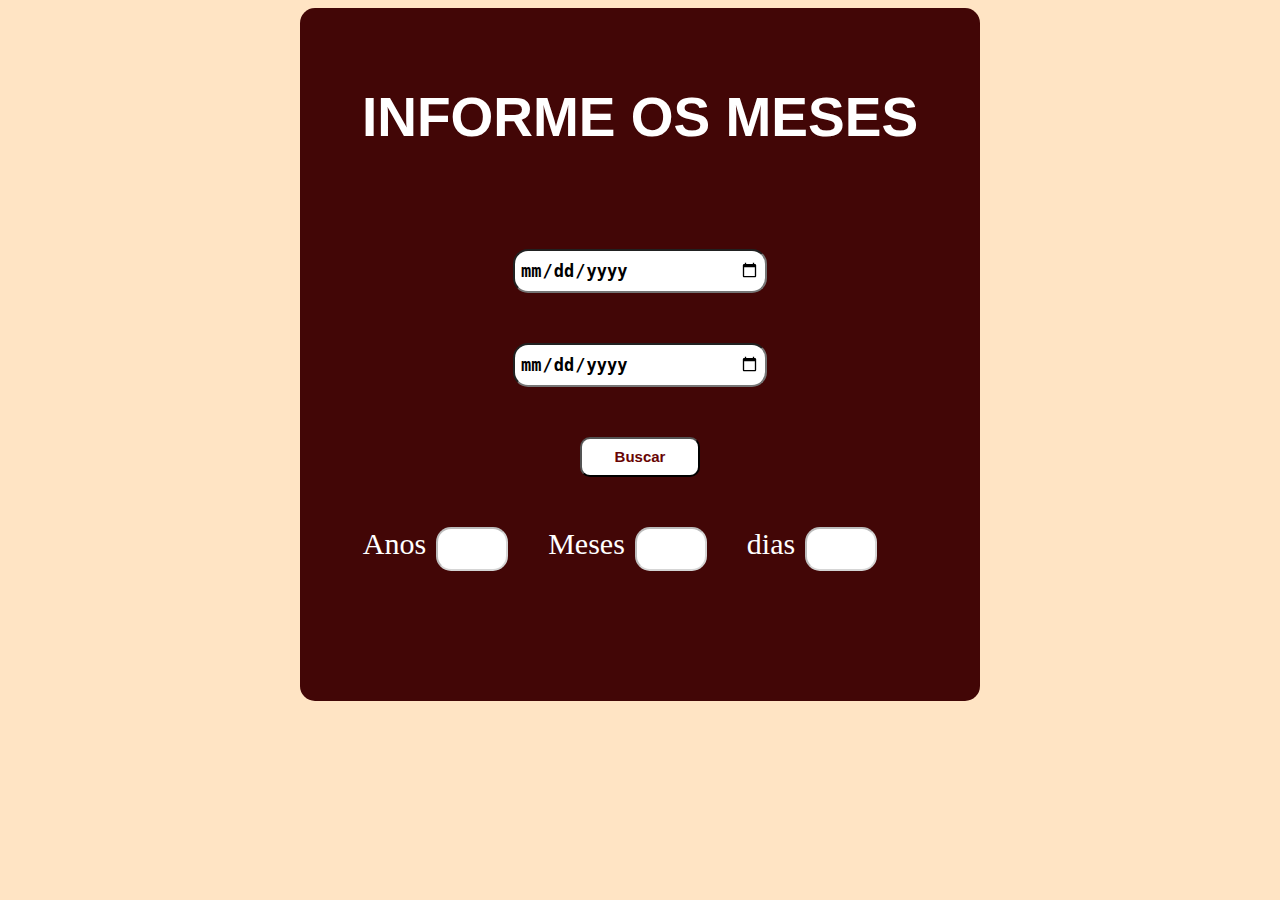
<file: Datas/index.html>
<!DOCTYPE html>
<html lang="en">
<head>
    <meta charset="UTF-8">
    <meta http-equiv="X-UA-Compatible" content="IE=edge">
    <meta name="viewport" content="width=device-width, initial-scale=1.0">
    <link rel="stylesheet" href="style.css">
    <script src="./script.js"></script>
    <title>Calculo de tempo</title>
</head>
<body>

    <div class="container">

        <h1>INFORME OS MESES</h1>
        <input type="date" id="data1">
        <input type="date" id="data2">
       
        <input type = "button" value = "Buscar" name = "btcalcular1" id = "b1"
         onclick="calculaTempo(data1.value,data2.value)">

        <div class="resultados">
         <label for="anos">Anos</label>
        <input type="text" id="year" disabled  maxlength="4" size="5"> <br>
        <label for="meses" >Meses</label>       
        <input type="text" id="mes" disabled  maxlength="2" size="3">
        <label for="dias">dias</label>
        <input type="text" id="day" disabled  maxlength="2" size="3">


        </div>
         
         

    </div>
    
</body>
</html>
</file>
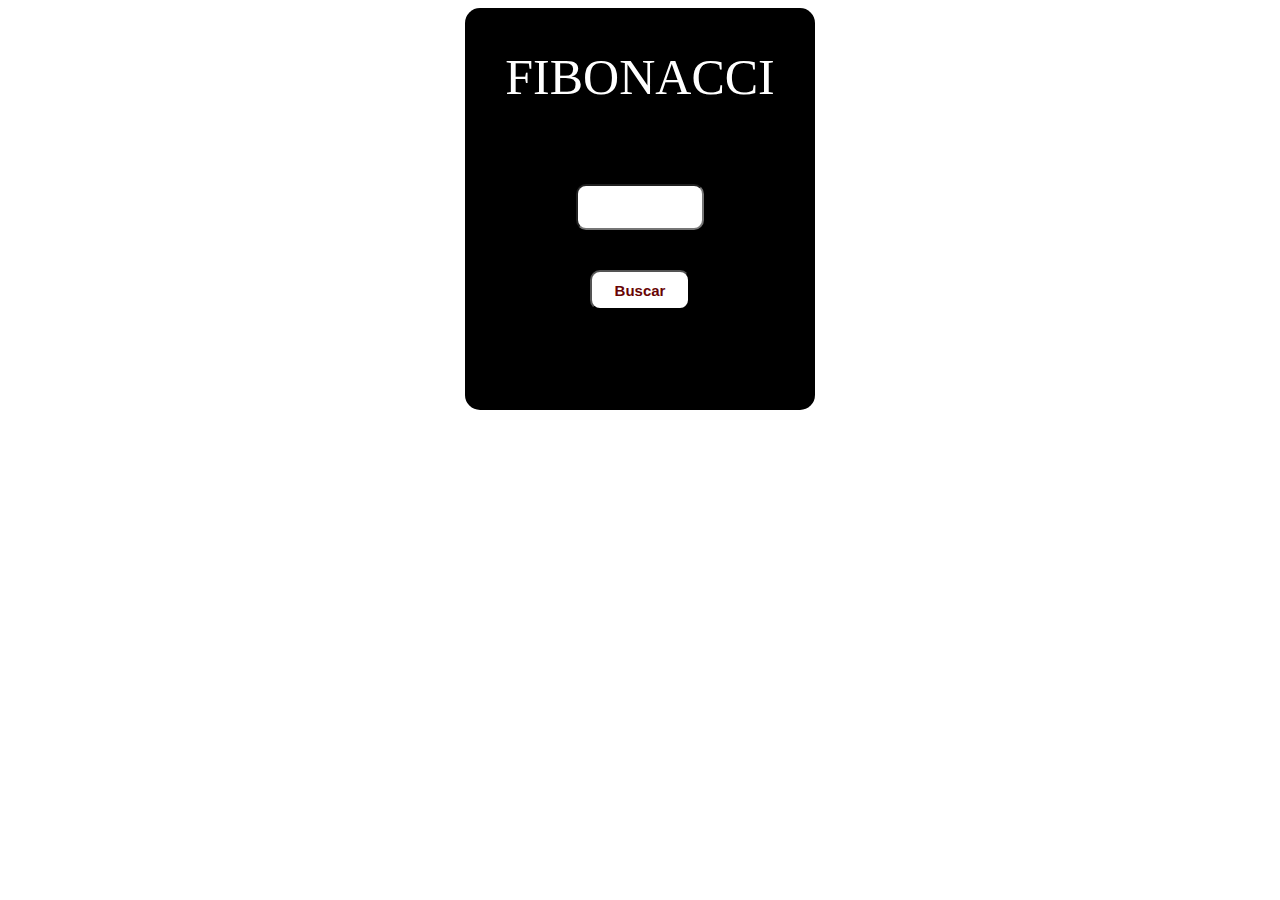
<file: Fibonaci/index.html>
<!DOCTYPE html>
<html lang="en">
<head>
    <meta charset="UTF-8">
    <meta http-equiv="X-UA-Compatible" content="IE=edge">
    <meta name="viewport" content="width=device-width, initial-scale=1.0">
    <link rel="stylesheet" href="style.css">
    <script src="./script.js"defer></script>
    <title>Seleciona mês</title>
</head>
<body>

    <div class="container" id="23">

        <label for="caica de entrada do mes" >FIBONACCI </label> <br>
        <input type="text"  id="entrada" size="3" > 
       
        <input type = "button" value = "Buscar" name = "btcalcular1" id = "b1" 
         onclick="FIBO(entrada.value-1)">
         

    </div>
    
</body>
</html>
</file>
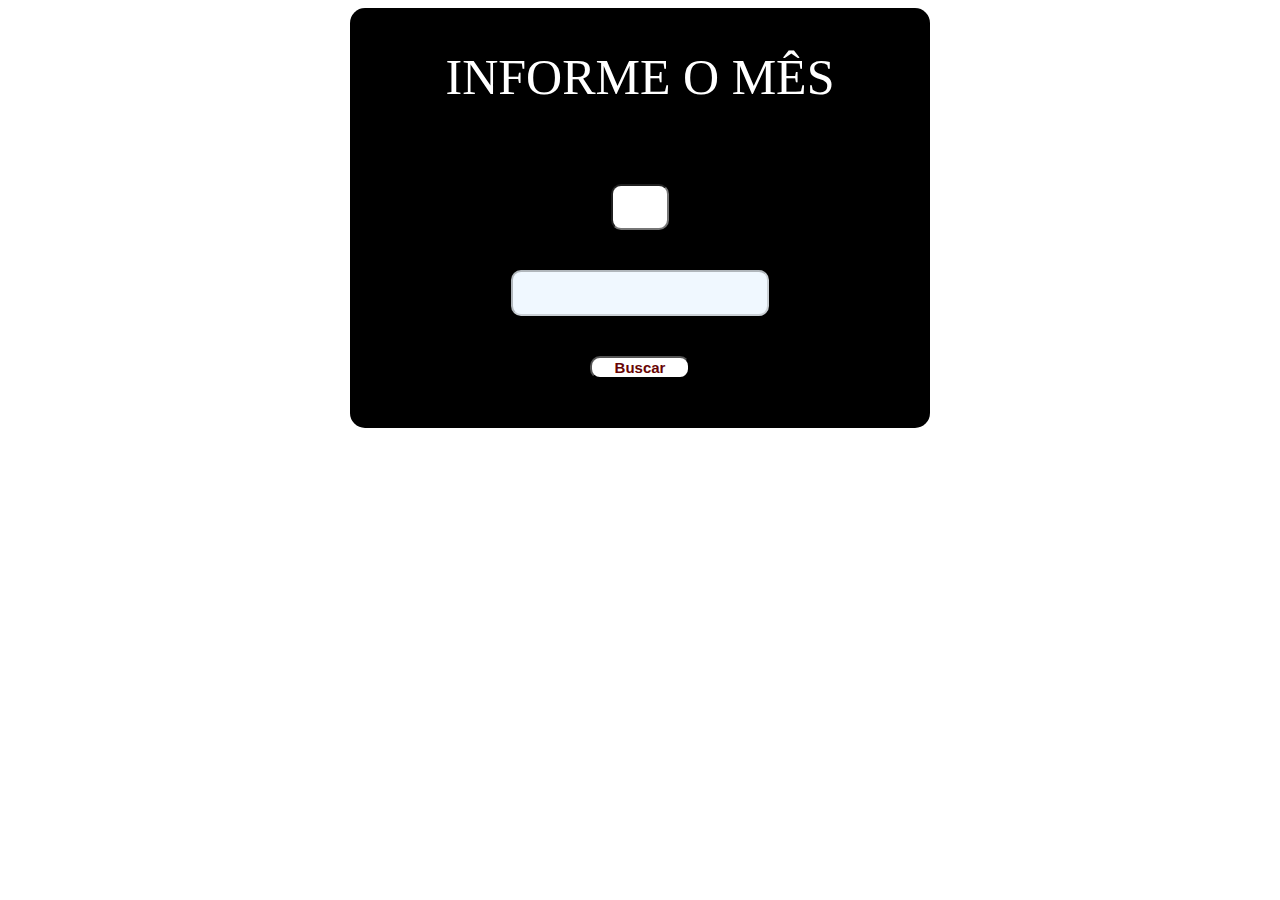
<file: Meses/index.html>
<!DOCTYPE html>
<html lang="en">
<head>
    <meta charset="UTF-8">
    <meta http-equiv="X-UA-Compatible" content="IE=edge">
    <meta name="viewport" content="width=device-width, initial-scale=1.0">
    <link rel="stylesheet" href="style.css">
    <script src="./script.js"></script>
    <title>Seleciona mês</title>
</head>
<body>

    <div class="container">

        <label for="caica de entrada do mes" >INFORME O MÊS </label> <br>
        <input type="text"  id="entrada" size="3" maxlength="2"> 
        <input type="text" id="saida" disabled>
       
        <input type = "button" value = "Buscar" name = "btcalcular1" id = "b1" 
         onclick="mostraMes(entrada.value-1)">
         

    </div>
    
</body>
</html>
</file>
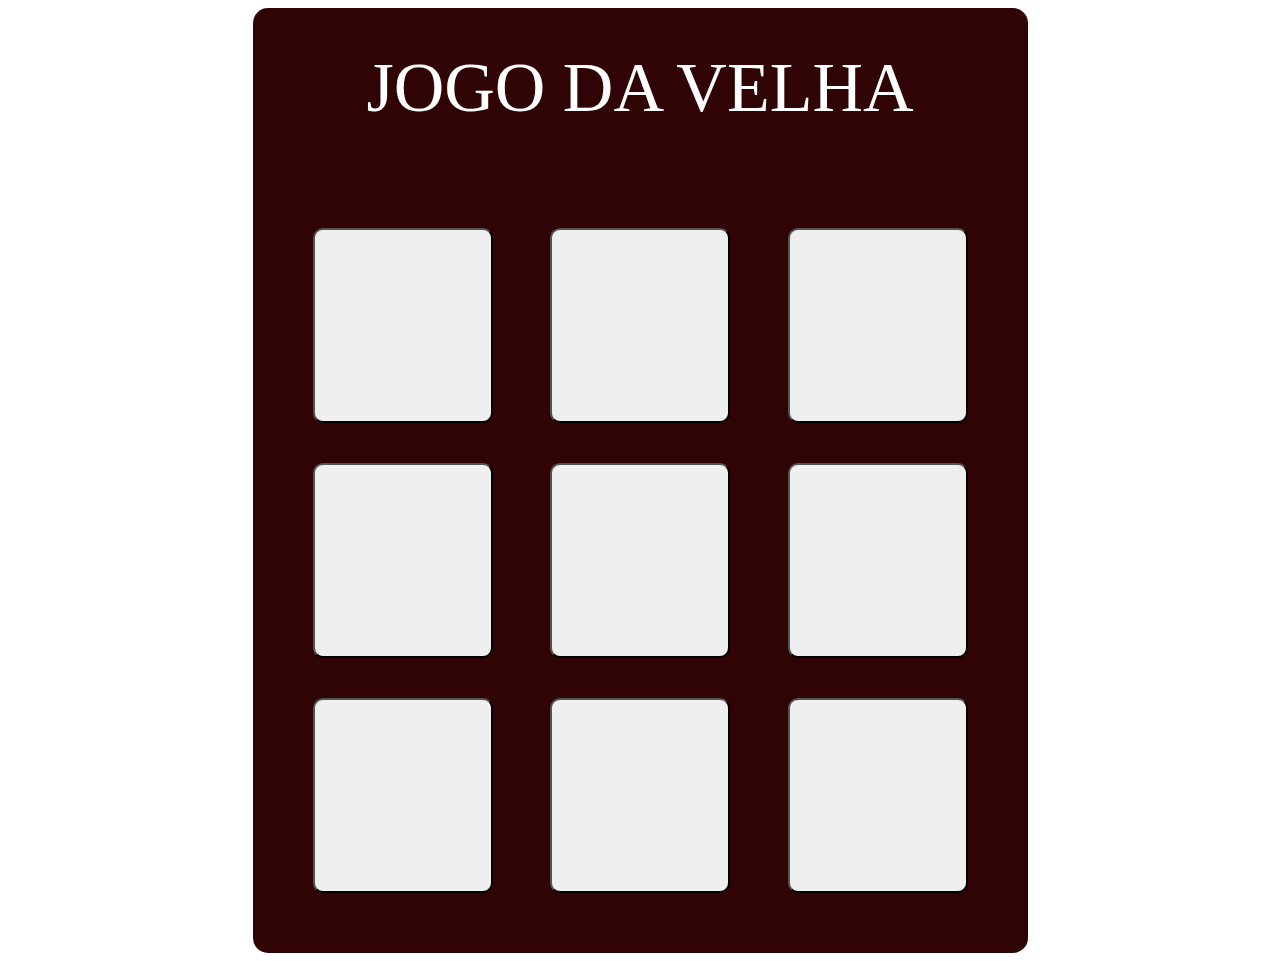
<file: Velha/index.html>
<!DOCTYPE html>
<html lang="en">
<head>
    <meta charset="UTF-8">
    <meta http-equiv="X-UA-Compatible" content="IE=edge">
    <meta name="viewport" content="width=device-width, initial-scale=1.0">
    <link rel="stylesheet" href="style.css">
    <script src="./script.js"defer></script>
    <title>Jogo da velha</title>
</head>
<body>

    <div class="container" id="23">

        <label  >JOGO DA VELHA</label> <br>

     <div class="jogo">

        <tr> 
            <th><input type="button" value=" " id="a1" onclick="entrada(a0)" ></th>
            <th><input type="button" value=" " id="a2"onclick="entrada(a1)"></th>
            <th><input type="button" value=" " id="a3"onclick="entrada(a2)"></th>
        </tr><br>
        <tr> 
            <th><input type="button" value=" " id="b1"onclick="entrada(b0)"></th>
            <th><input type="button" value=" " id="b2"onclick="entrada(b1)"></th>
            <th><input type="button" value=" " id="b3"onclick="entrada(b2)"></th>
        </tr><br>
        <tr> 
            <th><input type="button" value=" " id="c1"onclick="entrada(c0)"></th>
            <th><input type="button" value=" " id="c2"onclick="entrada(c1)"></th>
            <th><input type="button" value=" " id="c3"onclick="entrada(c2)"></th>
        </tr>
        <div class="resultados">

            
        </div>




     </div>
       
    </div>
    
</body>
</html>
</file>
<file: Datas/style.css>
body{
    display: flex;
    justify-content: center;
    background-color: bisque;
}

.container{
    display: flex;
    flex-direction: column;
    background-color: rgb(66, 6, 6);
    color: rgb(255, 255, 255);
    display: flex;
    font-size: 50px;

    width: 600px;
    align-items: center;
    padding: 40px;
    padding-bottom: 80px;
    border-radius: 15px;
}
#b1{
    width: 120px;
    height: 40px;
    border-radius: 10px;
    font-size: 15px;
    text-align: center;

    background-color: rgb(255, 255, 255);
    color: rgb(104, 4, 4);
}

#b1:hover{
    background-color: rgb(104, 4, 4);
    color: rgb(255, 255, 255);
    border: 1px solid rgb(255, 255, 255);

}

#saida{
    width: 50%;
    color: #000;
    font-size: 35px;
    background-color: aliceblue;
    border-radius: 10px;

}


input{

    height: 30px;
    width: 40%;
    color: #000;
    font-size: 17px;
    padding: 5px;
    margin-bottom: 50px;
    font-weight: bolder;
    border-radius: 15px;
}

.resultados{
    display: flex;
    flex-direction: row;
    font-size: 30px;
    
}

.resultados input{
    background-color: rgb(255, 255, 255);
    align-self:center ;
    margin-right: 40px;
    margin-left: 10px;
    text-align: center;
    font-weight: bold;
}

h1{
    font-size: 55px;
    font-family:sans-serif;
    margin-bottom: 100px;
}
</file>
<file: Fibonaci/style.css>
body{
    display: flex;
    justify-content: center;
    
}

.container{
    display: flex;
    flex-direction: column;
    background-color: black;
    color: rgb(255, 255, 255);
    display: flex;
    font-size: 50px;
    align-items: center;
    padding: 40px;
    padding-bottom: 80px;
    border-radius: 15px;
}

input{
    min-width: auto;
    margin: 20px;
    height: 40px;
    text-align: center;
    font-size: 40px;
    font-weight: bolder;
    border-radius: 10px;}

#b1{
    width: 100px;
    border-radius: 10px;
    font-size: 15px;
    text-align: center;

    background-color: rgb(255, 255, 255);
    color: rgb(104, 4, 4);
}

#b1:hover{
    background-color: rgb(104, 4, 4);
    color: rgb(255, 255, 255);
}

#saida{
    width: 50%;
    color: #000;
    font-size: 35px;
    background-color: aliceblue;
    border-radius: 10px;

}
</file>
<file: Meses/style.css>
body{
    display: flex;
    justify-content: center;
}

.container{
    display: flex;
    flex-direction: column;
    background-color: black;
    color: rgb(255, 255, 255);
    display: flex;
    font-size: 50px;
    height: 300px;
    width: 500px;
    align-items: center;
    padding: 40px;
    padding-bottom: 80px;
    border-radius: 15px;
}

input{
    width: 10%;
    margin: 20px;
    height: 40px;
    text-align: center;
    font-size: 40px;
    font-weight: bolder;
    border-radius: 10px;}

#b1{
    width: 100px;
    border-radius: 10px;
    font-size: 15px;
    text-align: center;

    background-color: rgb(255, 255, 255);
    color: rgb(104, 4, 4);
}

#b1:hover{
    background-color: rgb(104, 4, 4);
    color: rgb(255, 255, 255);
}

#saida{
    width: 50%;
    color: #000;
    font-size: 35px;
    background-color: aliceblue;
    border-radius: 10px;

}
</file>
<file: Velha/style.css>
body{
    display: flex;
    justify-content: center;
    
}

.container{
    display: flex;
    flex-direction: column;
    background-color: rgb(48, 4, 4);
    color: rgb(255, 255, 255);
    display: flex;
    font-size: 70px;
    align-items: center;
    padding: 40px;

    border-radius: 15px;
}
container.input{
    width: 100px;
    height: 100px;
}
input{

    text-align: center;
    font-weight: bolder;
    border-radius: 10px;}



.jogo input{

    width: 180px;
    height: 195px;
    transition: 1s;
    font-size: 150px;
    text-align: center;
    justify-content: center;
    align-items: center;
    padding: 20px;
    margin: 20px;

}

.jogo input:hover{

     background-color: blue;
     color: rgb(255, 255, 255);
     width: 181px;
     height: 195px;

}


.resultados{
    display: flex;
    flex-direction: column;
    justify-content: center;
    align-items: center;
}

.resultados input{

    width: 660px;
    font-size: 118px;
    margin: 0cm;
    padding: 5px;
}
.resultados input:hover{

    width: 662px;
    font-size: 120px;

}
</file>
